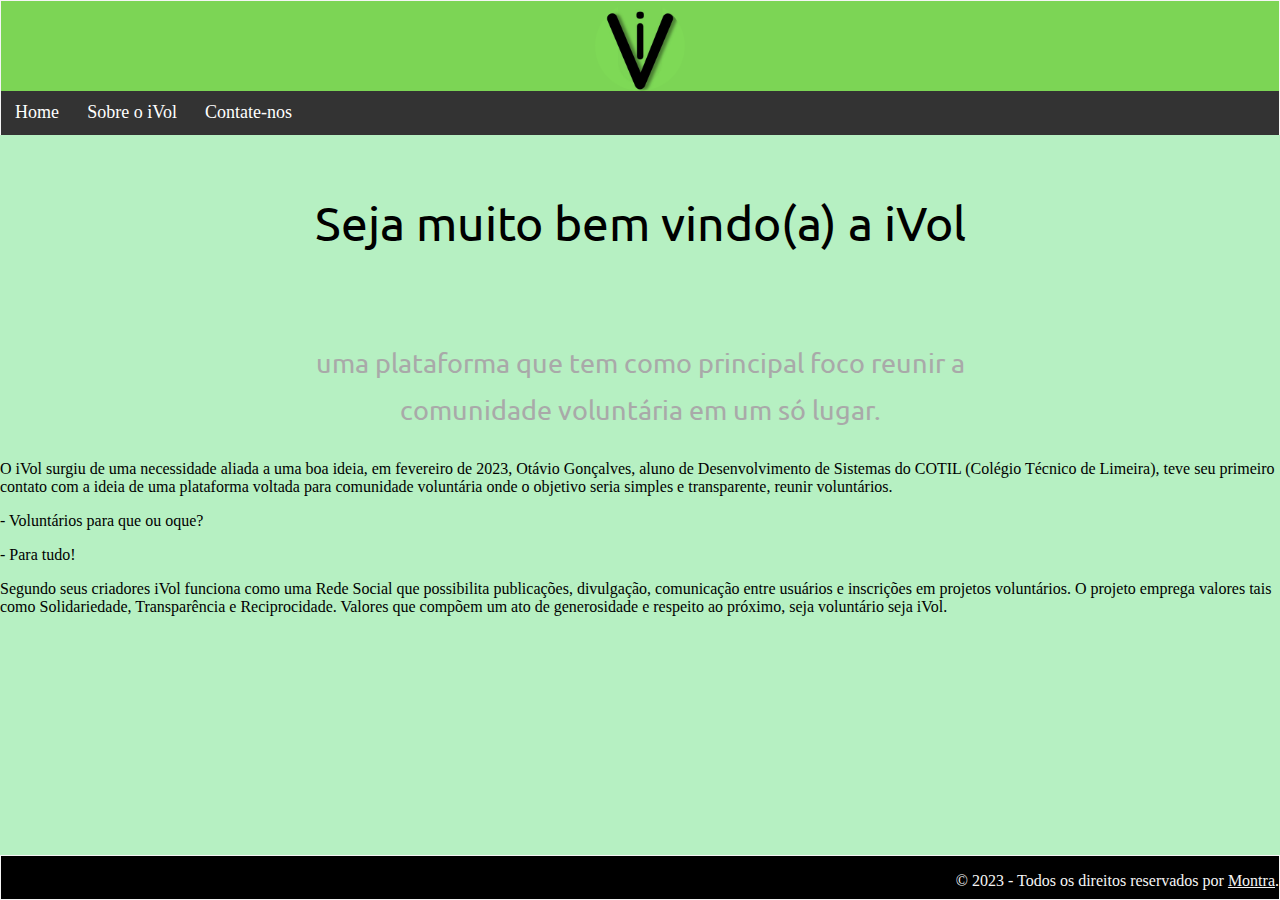
<file: index.html>
<!DOCTYPE html>
<html lang="pt-br">

<head>
    <title>iVol</title>
    <link rel="stylesheet" type="text/css" href="css/style.css">
    <link rel="icon" href="assets/img/logo iVol.jpg" sizes="32x32">

    <link rel="preconnect" href="https://fonts.googleapis.com">
    <link rel="preconnect" href="https://fonts.gstatic.com" crossorigin>
    <link href="https://fonts.googleapis.com/css2?family=Ubuntu:wght@300&display=swap" rel="stylesheet">
</head>

<body>
    <header id="navPages">
        <div>
            <figure>
                <img src="assets/img/logo iVol.jpg" alt="VCrew" title="Texto em cima">
            </figure>
        </div>
        <ul>
            <li><a href="index.html">Home</a></li>
            <li><a href="page/sobre.html">Sobre o iVol</a></li>
            <li><a href="page/contato.html">Contate-nos</a></li>
        </ul>
    </header>
    <main id="manPages">
        <div id="saudacao">

            <p>Seja muito bem vindo(a) a iVol<br><br>
            <p class="sub">uma plataforma que tem como principal foco reunir a comunidade voluntária em um só lugar.</p>

        </div>

        <div class="texto">

            <p>O iVol surgiu de uma necessidade aliada a uma boa ideia, em fevereiro de 2023, Otávio Gonçalves, aluno de
                Desenvolvimento de Sistemas do COTIL

                (Colégio Técnico de Limeira), teve seu primeiro contato com a ideia de uma plataforma voltada para
                comunidade voluntária onde o objetivo seria simples e transparente, reunir voluntários.</p>

            <p>- Voluntários para que ou oque?</p>

            <p>- Para tudo!</p>

            <p>Segundo seus criadores iVol funciona como uma Rede Social que possibilita publicações, divulgação,
                comunicação entre usuários e inscrições em projetos voluntários.

                O projeto emprega valores tais como Solidariedade, Transparência e Reciprocidade. Valores que compõem um
                ato
                de generosidade e respeito ao próximo, seja voluntário seja iVol.</p>

        </div>
    </main>
    <footer id="fotPages">
        <p align="right">&copy; 2023 - Todos os direitos reservados por <a href="https://magnoalfa.github.io/Montra/" style="color: whitesmoke;">Montra</a>.</p>
    </footer>
</body>

</html>
</file>
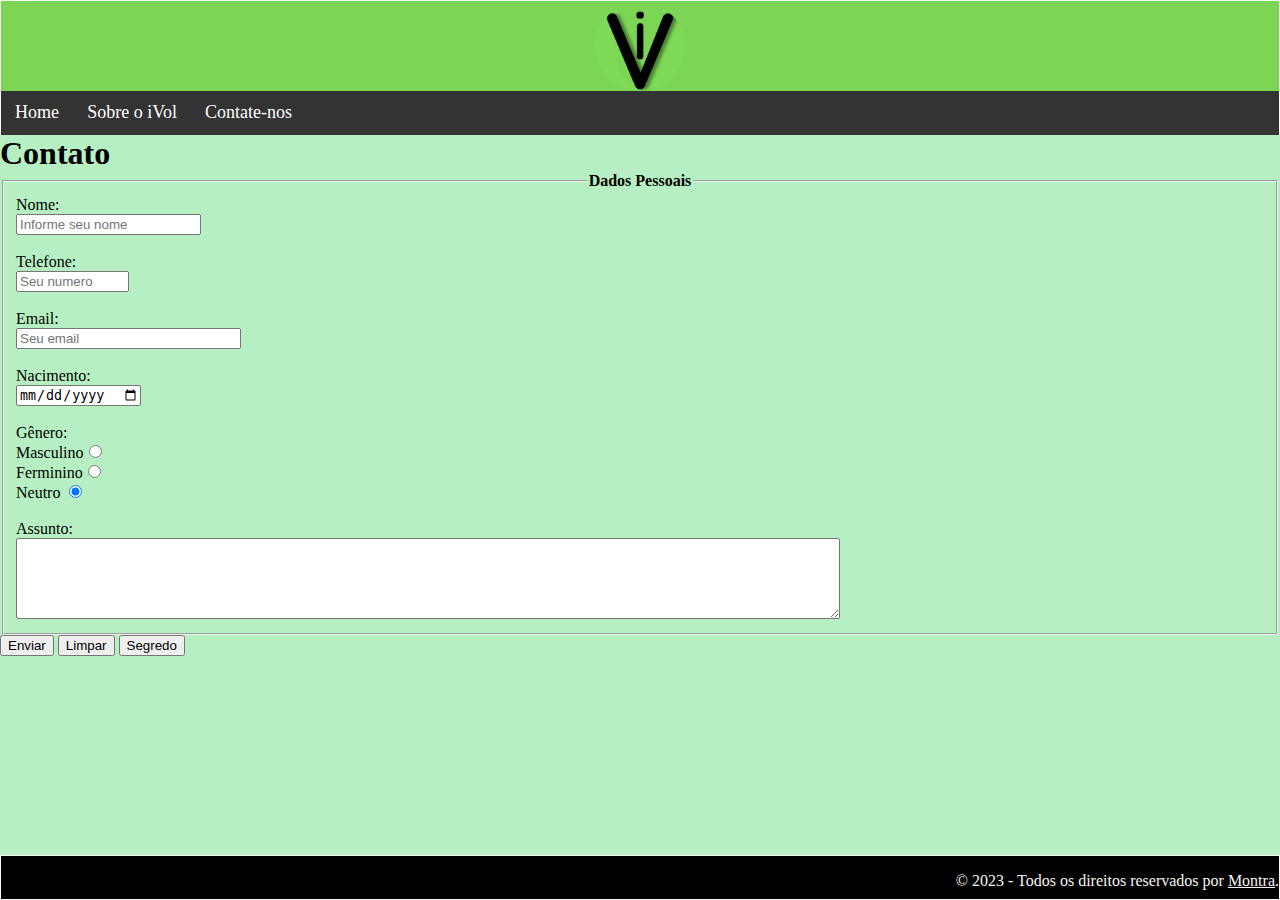
<file: page/contato.html>
<!DOCTYPE html>
<html lang="pt-br">

<head>
    <title>iVol</title>
    <link rel="stylesheet" type="text/css" href="../css/style.css">
    <link rel="icon" href="../assets/img/logo iVol.jpg" sizes="32x32">
</head>

<body>
    <header id="navPages">
        <div>
            <figure>
                <img src="../assets/img/logo iVol.jpg" alt="VCrew">
            </figure>
        </div>
        <ul>
            <li><a href="../index.html">Home</a></li>
            <li><a href="sobre.html">Sobre o iVol</a></li>
            <li><a href="contato.html">Contate-nos</a></li>
        </ul>
    </header>
    <main id="manPages">
        <h1>Contato</h1>

        <form action="">

            <fieldset>
                <legend align="center"><b>Dados Pessoais</b></legend>

                <label for="nome" accesskey="n">Nome:</label>
                <br>
                <input type="text" id="nome" name="nome" size="20" maxlength="50" minlength="3" required
                    placeholder="Informe seu nome">

                <br><br>

                <label for="tel">Telefone:</label>
                <br>
                <input type="tele" id="tele" name="telefone" size="11" maxlength="11" minlength="9"
                    placeholder="Seu numero">

                <br><br>

                <label for="email">Email:</label>
                <br>
                <input type="email" id="email" name="email" size="25" maxlength="" minlength="3"
                    placeholder="Seu email">

                <br><br>

                <label for="data">Nacimento:</label>
                <br>
                <input type="date" id="data" name="data">

                <br><br>

                <label for="sexo">Gênero:</label>
                <br>
                Masculino<input type="radio" name="sexo" id="sexo" value="M"><br>
                Ferminino<input type="radio" name="sexo" id="sexo" value="F"><br>
                Neutro <input type="radio" name="sexo" id="sexo" value="N" checked>

                <br><br>

                Assunto:
                <br>
                <textarea name="obs" id="obs" cols="100" rows="5" maxlength="10"></textarea>

            </fieldset>




            <input type="submit" value="Enviar" onclick="alert('Mensagem enviada Aguarde resposta no email');">
            <input type="reset" value="Limpar" onclick="alert('O conteúdo foi mandado para incineração');">
            <input type="button" value="Segredo" onclick="alert('Oi!');">

        </form>
    </main>
    <footer id="fotPages">
        <p align="right">&copy; 2023 - Todos os direitos reservados por <a href="https://magnoalfa.github.io/Montra/" style="color: whitesmoke;">Montra</a>.</p>
    </footer>
</body>

</html>
</file>
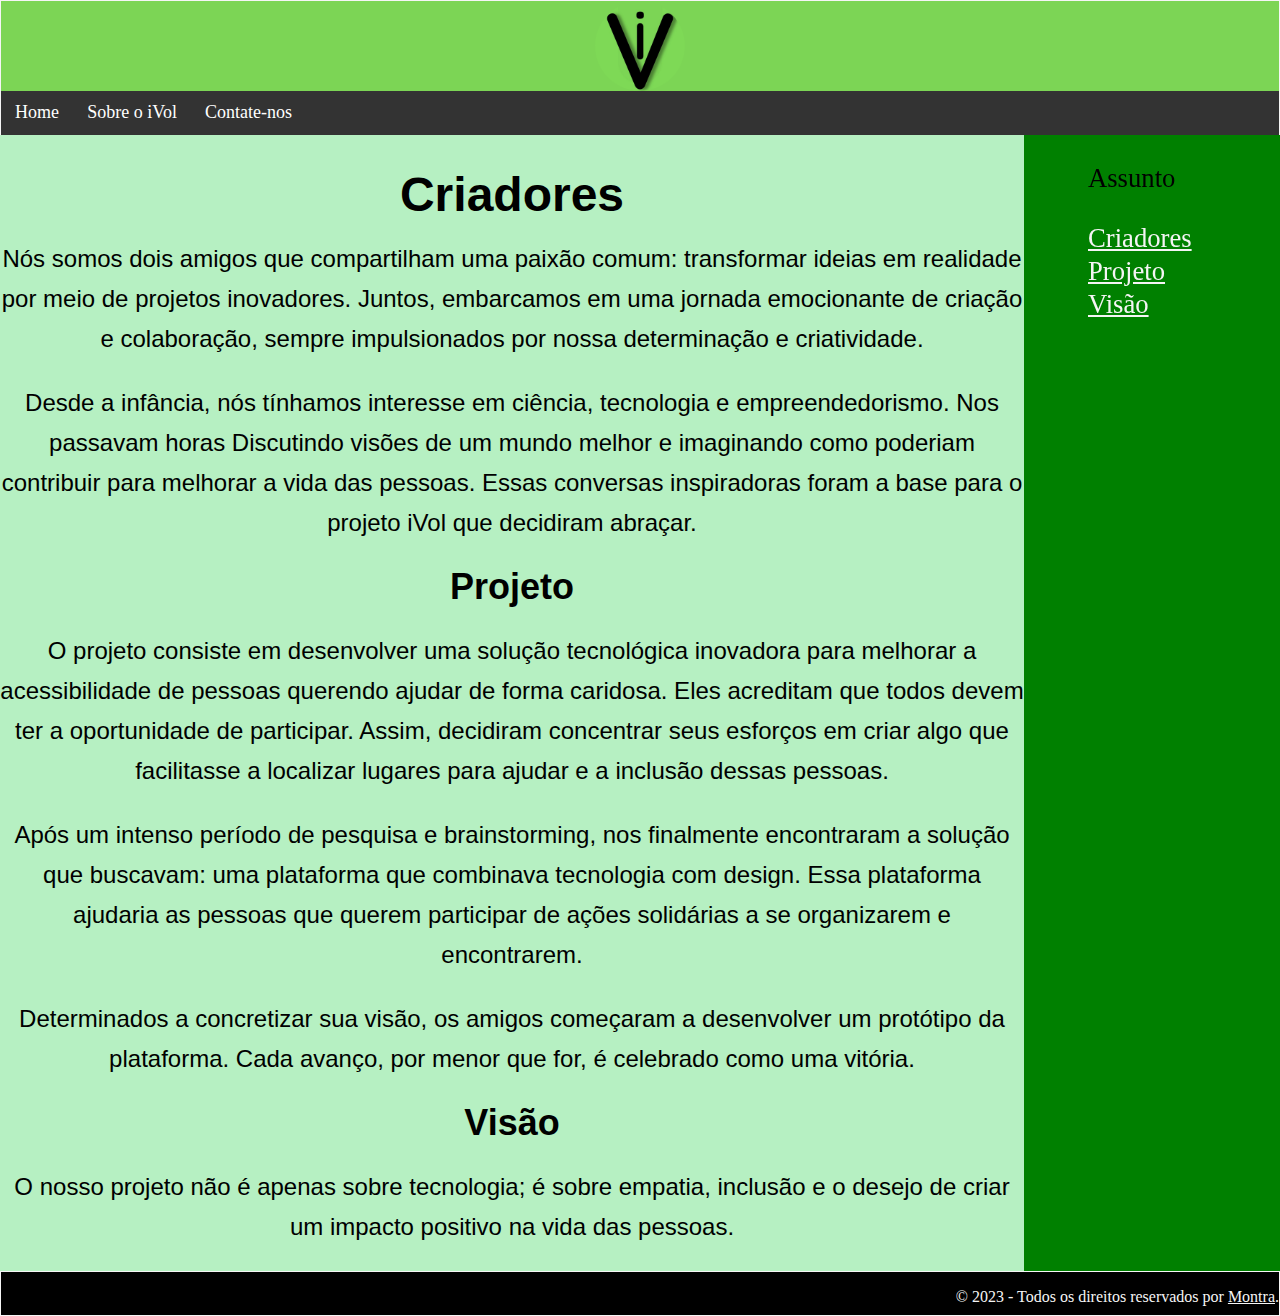
<file: page/sobre.html>
<!DOCTYPE html>
<html lang="pt-br">

<head>
    <title>iVol</title>
    <link rel="stylesheet" type="text/css" href="../css/style.css">
    <link rel="icon" href="../assets/img/logo iVol.jpg" sizes="32x32">
</head>

<body id="sobre">
    <header id="navPages">
        <div>
            <figure>
                <img src="../assets/img/logo iVol.jpg" alt="VCrew">
            </figure>
        </div>
        <ul>
            <li><a href="../index.html">Home</a></li>
            <li><a href="sobre.html">Sobre o iVol</a></li>
            <li><a href="contato.html">Contate-nos</a></li>
        </ul>
    </header>
    <main id="manPages" class="textoSobre">
        <br>
        <h1 id="criador">Criadores</h1>
        <p>Nós somos dois amigos que compartilham uma paixão comum: transformar ideias em realidade por meio de
            projetos inovadores. Juntos, embarcamos em uma jornada emocionante de criação e colaboração, sempre
            impulsionados por nossa determinação e criatividade.</p>

        <p>Desde a infância, nós tínhamos interesse em ciência, tecnologia e empreendedorismo. Nos passavam horas
            Discutindo visões de um mundo melhor e imaginando como poderiam contribuir para melhorar a vida das pessoas.
            Essas conversas inspiradoras foram a base para o projeto iVol que decidiram abraçar.</p>

        <h2 id="projeto">Projeto</h2>
        <p>O projeto consiste em desenvolver uma solução tecnológica inovadora para melhorar a acessibilidade de pessoas
            querendo ajudar de forma caridosa. Eles acreditam que todos devem ter a oportunidade de participar. Assim,
            decidiram concentrar seus esforços em criar algo que facilitasse a localizar lugares para ajudar e a
            inclusão dessas pessoas.</p>

        <p>Após um intenso período de pesquisa e brainstorming, nos finalmente encontraram a solução que buscavam: uma
            plataforma que combinava tecnologia com design. Essa plataforma ajudaria as pessoas que querem participar de
            ações solidárias a se organizarem e encontrarem.</p>

        <p>Determinados a concretizar sua visão, os amigos começaram a desenvolver um protótipo da plataforma. Cada
            avanço, por menor que for, é celebrado como uma vitória.</p>

        <h2 id="visão">Visão</h2>
        <p>O nosso projeto não é apenas sobre tecnologia; é sobre empatia, inclusão e o desejo de criar um impacto
            positivo na vida das pessoas.</p>

    </main>

    <nav>
        <ul align="center">
            <li></li><p>Assunto</p></li>
            <li><a href="#criador">Criadores</a></li>
            <li><a href="#projeto">Projeto</a></li>
            <li><a href="#visão">Visão</a></li>
        </ul>
    </nav>

    <footer id="fotPages">
        <p align="right">&copy; 2023 - Todos os direitos reservados por <a href="https://magnoalfa.github.io/Montra/"
                style="color: whitesmoke;">Montra</a>.</p>
    </footer>
</body>

</html>
</file>
<file: css/style.css>
/*Ini Globais do site*/
html {
  background-color: orange;
  display: block;
  margin: 0%;
  padding: 0%;
}


body {
  background-color: red;
  margin: 0%;
  padding: 0%;
  display: grid;
  width: 100%;
  grid-template-columns: 80% 20%;
  grid-template-rows: 15vh minmax(80vh, auto) 5vh;
  grid-template-areas:
    "header header"
    "main main"
    "footer footer";
}

nav {
  grid-area: nav;
  background-color: green;
  color: black;

  text-align: justify;
  font-size: 20pt;
  line-height: 25pt;
}

nav ul {
  text-align: left;
  list-style-type: none;
  position: fixed;
  top: 15%;
  left: 85%;
  animation-name: animacao1;
  animation-duration: 1s
}

nav ul a {

  color: whitesmoke;

}

@keyframes animacao1 {

  from {

    left: 110%;

  }

  to {

    left: 85%;

  }
}

/*Fim Globais do site*/

/*Ini Cabesario/Header do site =navPages*/
#navPages {
  grid-area: header;
  background-color: rgb(124, 213, 85);
  color: black;
  margin: 0%;
  border: 1px solid whitesmoke;
  padding: 0%;
  display: grid;
  grid-template-rows: 10vh 5vh;
  grid-template-areas:
    "Logo"
    "Menu";
}

#navPages div,
figure,
h1,
h2,
ul {
  margin: 0%;
  padding: 0%;
}

#navPages div {
  display: flex;
  justify-content: center;
}

#navPages div div {
  flex-direction: column;
  font-size: 2cqh;
}

#navPages img {
  height: 10cqh;
  width: auto;
  border-radius: 100%;
}

#navPages ul {
  grid-area: Menu;
  list-style-type: none;
  overflow: hidden;
  background-color: #333;
}

#navPages li {
  float: left;
}

#navPages li a {
  display: block;
  height: 5cqh;
  color: white;
  text-align: center;
  font-size: 2vh;
  padding: 1.25vh 1.1cqw;
  text-decoration: none;
}

#navPages li a:hover {
  background-color: #111;
}

/*Fim Cabesario/Header do site =navPages*/

/*Ini Conteudo/Main do site =manPages*/

#manPages {
  grid-area: main;
  display: block;
  height: minmax(80cqh, auto);
  width: 100%;
  background-color: #B6F0C2;
  margin: 0%;
  padding: 0%;
}

/*Fim Conteudo/Main do site =manPages*/



/*Ini Rodapé/Footer do site =fotPages*/

#fotPages {
  grid-area: footer;
  display: inline;
  background-color: black;
  color: whitesmoke;
  margin: 0%;
  border: 1px solid whitesmoke;
  padding: 0%;
}

/*Fim Rodapé/Footer do site =fotPages*/


#saudacao {
  font-family: 'Ubuntu', sans-serif;
  margin-left: 20%;
  margin-right: 20%;
  margin-top: 5%;
  text-align: center;
  font-size: 36pt;
  line-height: 35pt;
}

#sobre {
  grid-template-columns: 80% 20%;
  grid-template-rows: 15vh minmax(80vh, auto) 5vh;
  grid-template-areas:
    "header header"
    "main nav"
    "footer footer";
}

/*Classes*/

.textoHome {
  font-family: 'Ubuntu', sans-serif;
  margin-left: 20%;
  margin-right: 20%;
  margin-top: 15%;
  text-align: justify;
  font-size: 24pt;
  line-height: 35pt;

}

.textoSobre {
  font-family: 'Ubuntu', sans-serif;
  text-align: justify;
  font-size: 18pt;
  line-height: 30pt;
  text-align: center;

}


.sub {
  font-size: 20pt;
  color: darkgray;
}
</file>
